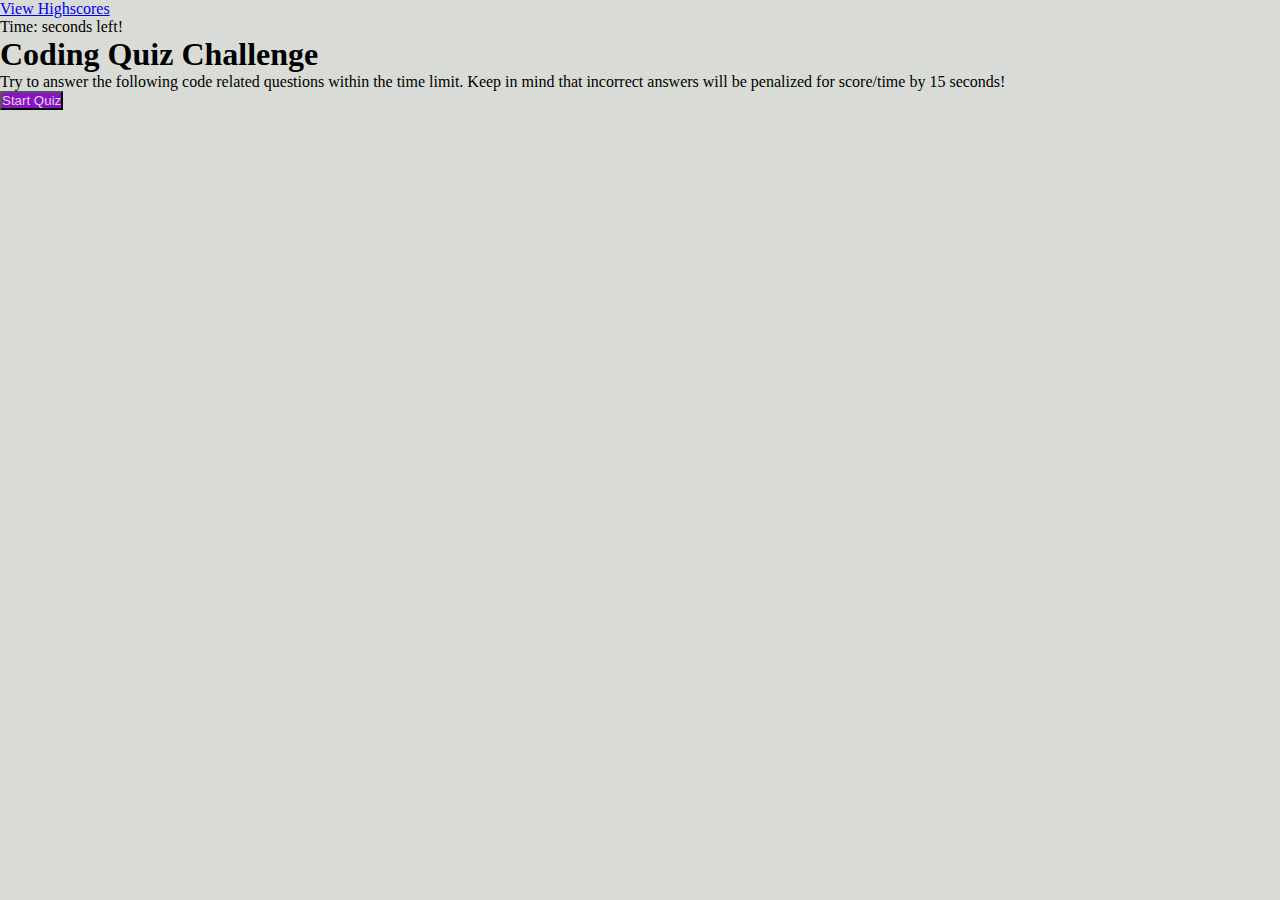
<file: index.html>
<!DOCTYPE html>
<html lang="en">

    <head>

        <meta charset="UTF-8" />
        <meta name="viewpoint" content="width=device-width, initial-scale=1.0" />
        <meta http-equiv="X-UA-Compatible" content="ie=edge" />
        <title>Coding Quiz</title>
        <link rel="stylesheet" href="./assets/css/style.css" />

    </head>

    <body>

        <div class="scores"><a href="highscores.html">View Highscores</a></div>

        <div class="timer">Time: <span id="time"></span> seconds left!</div>

        <div class="wrapper" id="hide-this-start">

            <div id="start-screen" class="start">

                <h1>Coding Quiz Challenge</h1>

                <p>
                    Try to answer the following code related questions within the time 
                    limit. Keep in mind that incorrect answers will be penalized for 
                    score/time by 15 seconds!
                </p>

                <button id="start">Start Quiz</button>

            </div>


        </div>

        <div class="wrapper" id="reveal-this-end">

            <div id="end-screen" class="hide">

                <h2>All done!</h2>

                <p>Your final score is <span id="final-score"></span>%.</p>

                <p>

                    Enter initials: <input type="text" id="initials" max="3">
                    <button id="submit">Add to Scoreboard!</button>

                </p>

            </div>

        </div>

        <div id="questions" class="hide">

            <h2 id="question-title"></h2>

            <div id="choices" class="choices">

            </div>

        </div>

        <script src="https://ajax.googleapis.com/ajax/libs/jquery/3.5.1/jquery.min.js"></script>
        <script src="./assets/js/javaScriptQuiz.js"></script>
        <script src="./assets/js/questions.js"></script>

    </body>

</html>
</file>
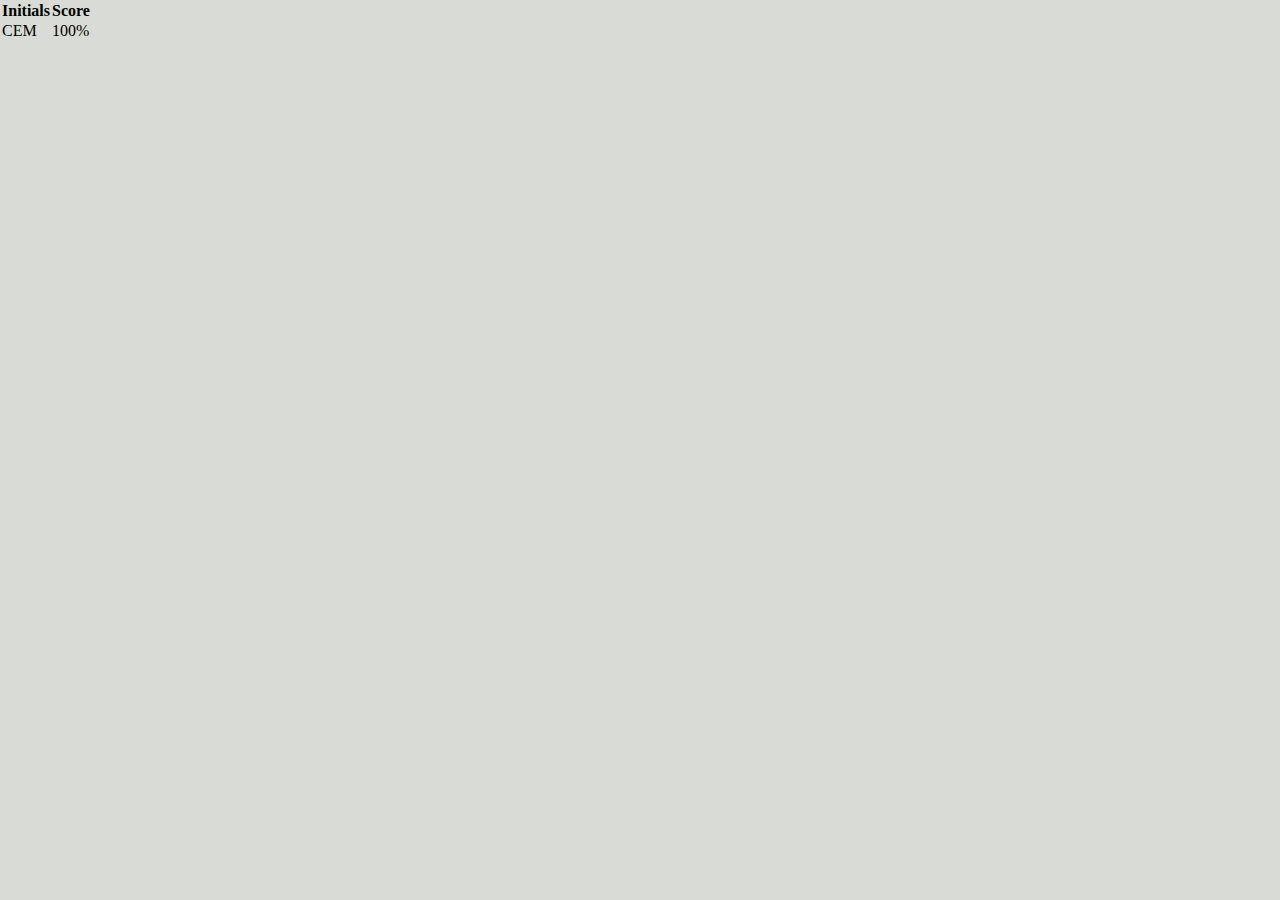
<file: highscores.html>
<html lang="en">

    <head>

        <meta charset="UTF-8" />
        <meta name="viewpoint" content="width=device-width, initial-scale=1.0" />
        <meta http-equiv="X-UA-Compatible" content="ie=edge" />
        <title>Scoreboard</title>
        <link rel="stylesheet" href="./assets/css/style.css" />

    </head>

    <body>

        <table id = "score-board">
            <tr>
              <th>Initials</th>
              <th>Score</th>
            </tr>
            <tr>
              <td>CEM</td>
              <td>100%</td>
            </tr>
          </table>

    </body>

</html>
</file>
<file: assets/css/style.css>
* {
    box-sizing: border-box;
    padding: 0;
    margin: 0
}

body {
    background-color: #d9dcd6;
}

button {
    background-color: #8c11c9;
    color: #d9dcd6
}

.wrong-button button {
    size: 1000px;
    background-color: crimson
}

.right-button button {
    size: 1000px;
    background-color: chartreuse
}
</file>
